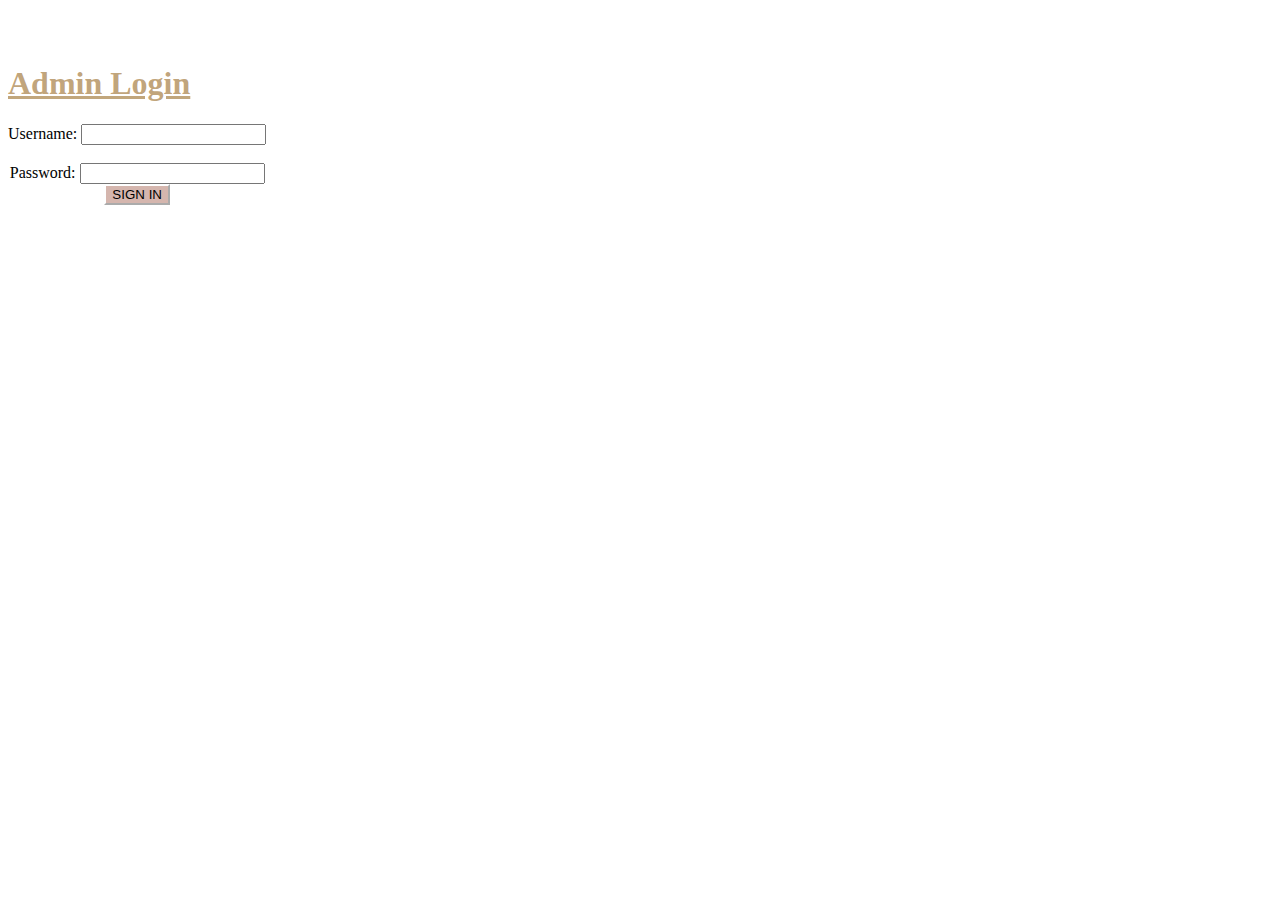
<file: admin.html>
<!DOCTYPE html>
<html lang="en">
<head>
    <meta charset="UTF-8">
    <meta http-equiv="X-UA-Compatible" content="IE=edge">
    <meta name="viewport" content="width=device-width, initial-scale=1.0">
    <title>Admin Login</title>
    <link href="style.css" rel="stylesheet" type="text/css" />
    <link href="https://cdn.jsdelivr.net/npm/bootstrap@5.2.2/dist/css/bootstrap.min.css" 
    rel="stylesheet" integrity="sha384-Zenh87qX5JnK2Jl0vWa8Ck2rdkQ2Bzep5IDxbcnCeuOxjzrPF/et3URy9Bv1WTRi" 
    crossorigin="anonymous">    
</head>
<body>
    <br>
    <br>
    
<div class = "container-fluid">
    <div class = "row">
        <div class = "col-md-4"></div>
        <div class = "col-md-4">
            <h1 style= "text-decoration: underline;">Admin Login</h1>
    <form id= "adminLogin" action = "admin.php" method = "post" class = "form-align">
        
        <label class = "options-style" for ="username">Username:</label>
        <input class = "form-control" type = "text" id= "userName" name = "username"><br><br>
        <label class = "options-style" for ="password">Password:</label>
        <input class = "form-control" type = "password" id= "password" name = "password"><br>
        
        <input class = "btn btn-primary button" type="submit" value = "SIGN IN">
    </form>
</div>
    <div class = "col-md-4"></div>
</div>
</div>
</body>
</html>
</file>
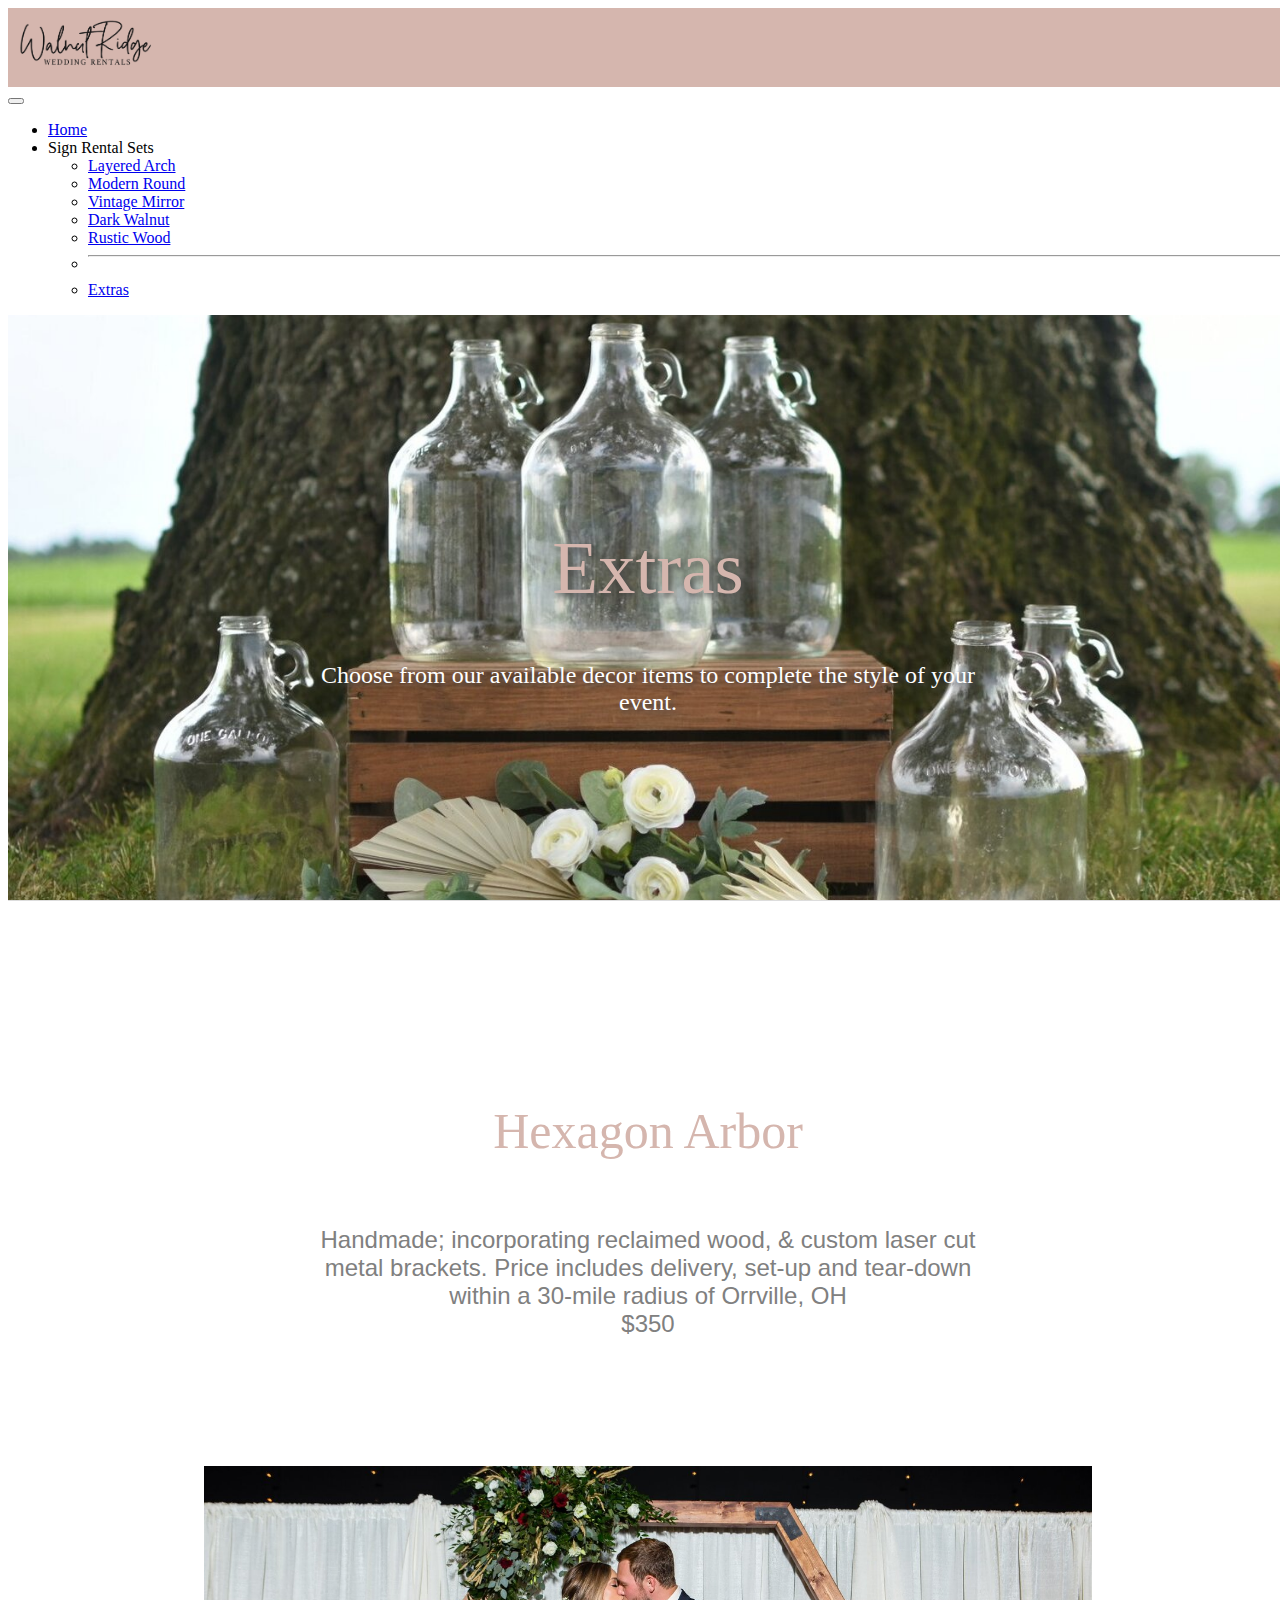
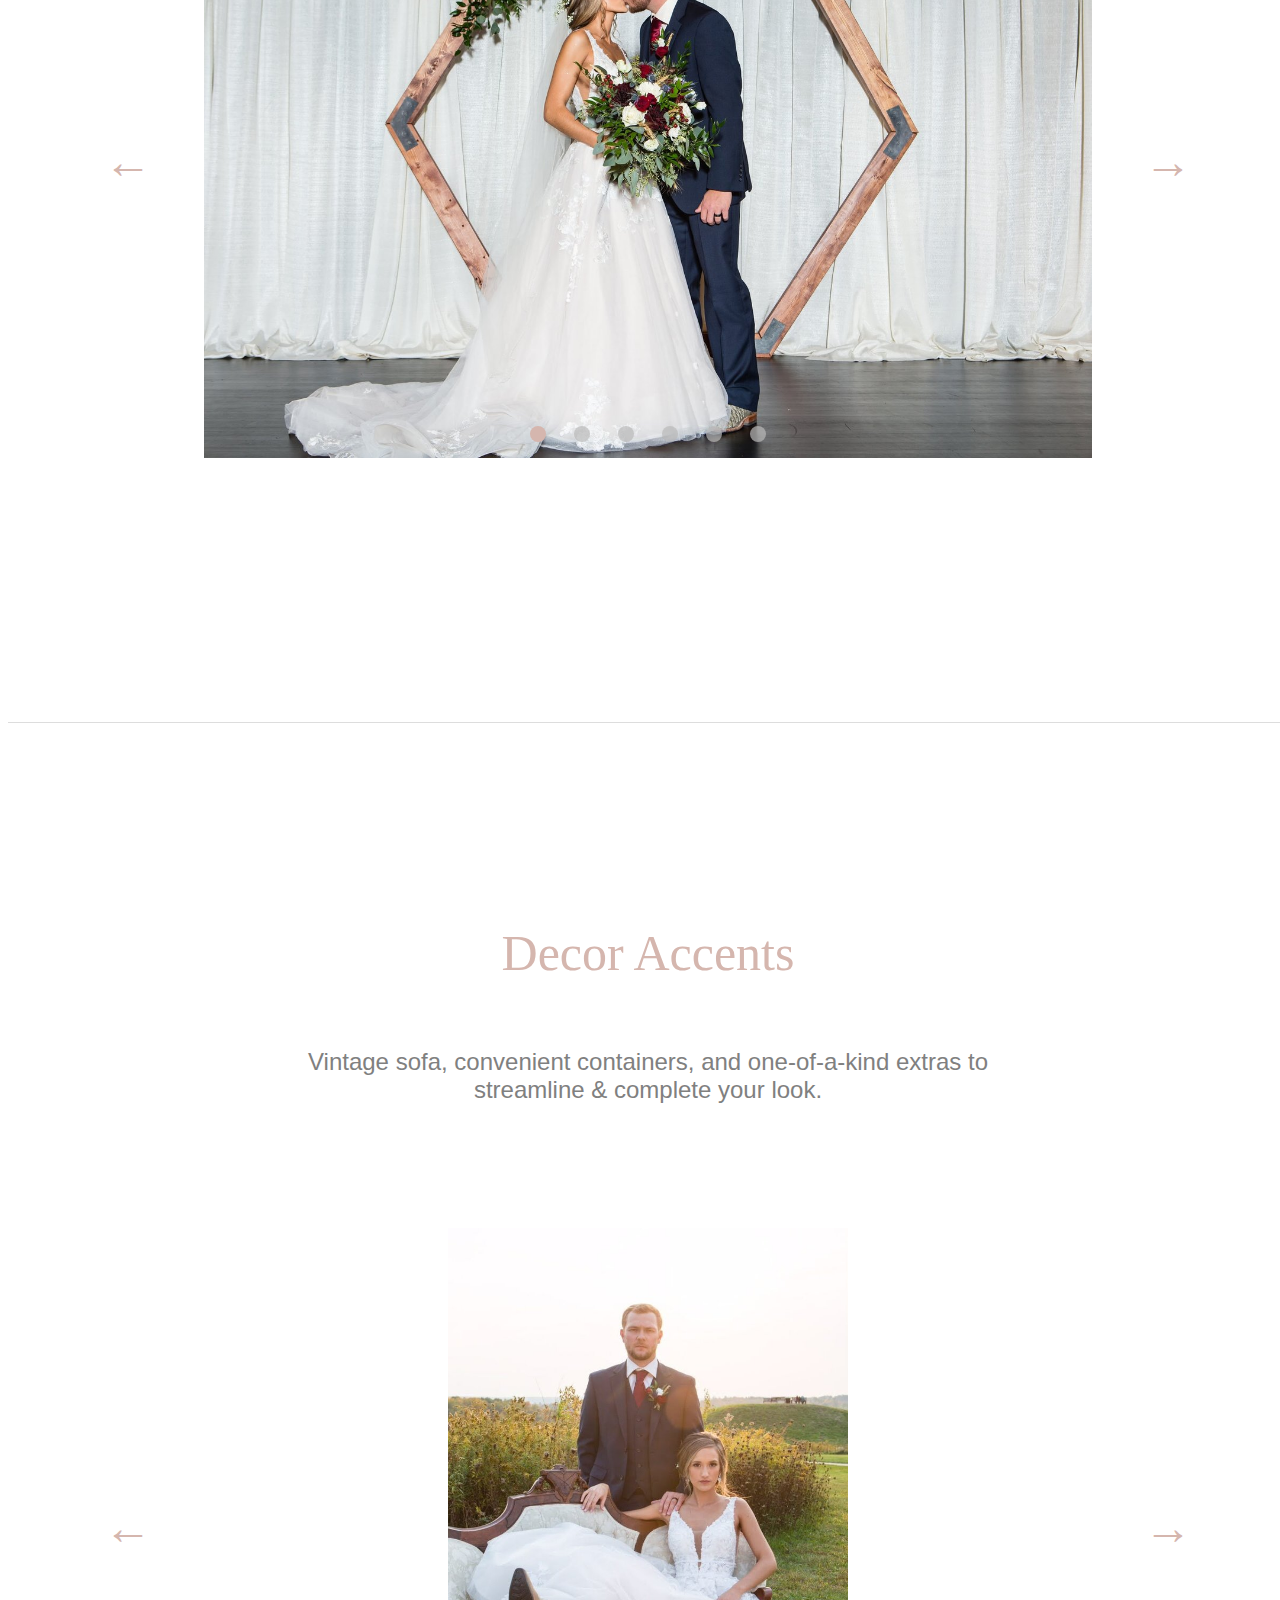
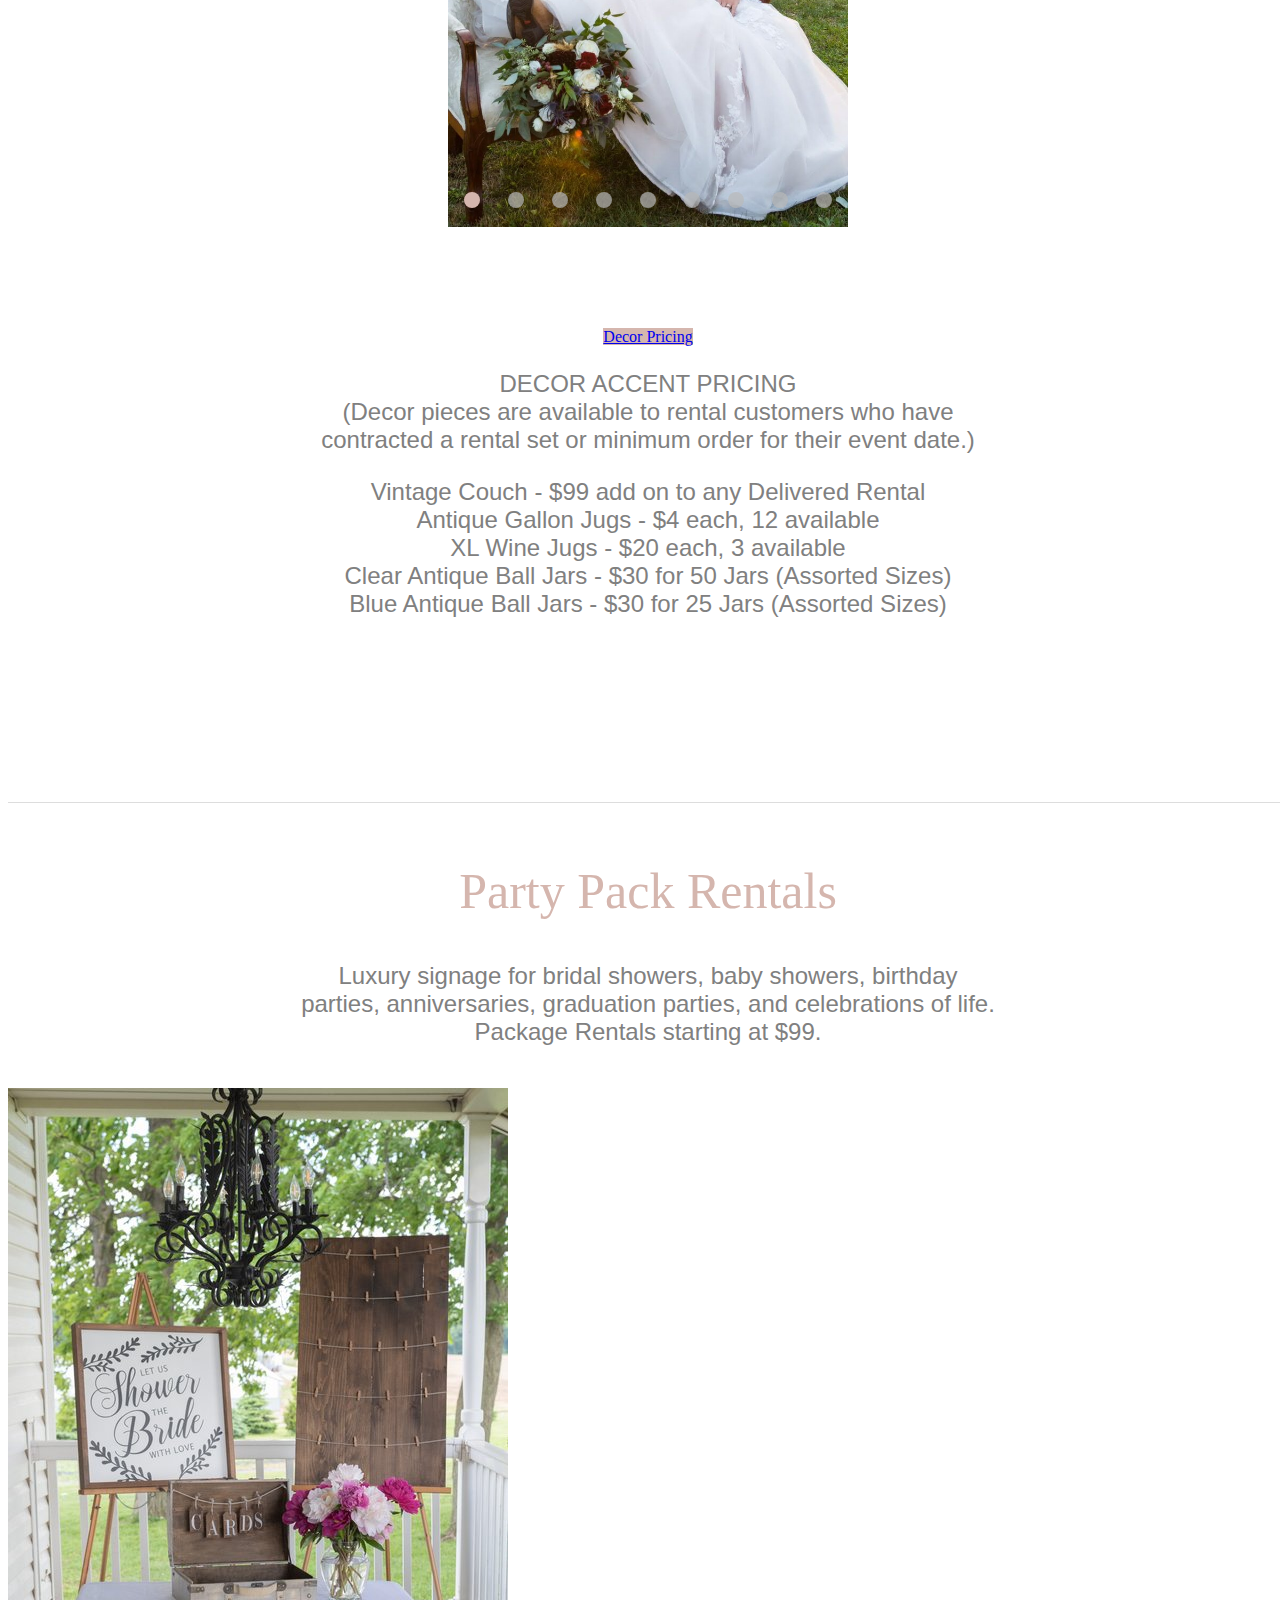
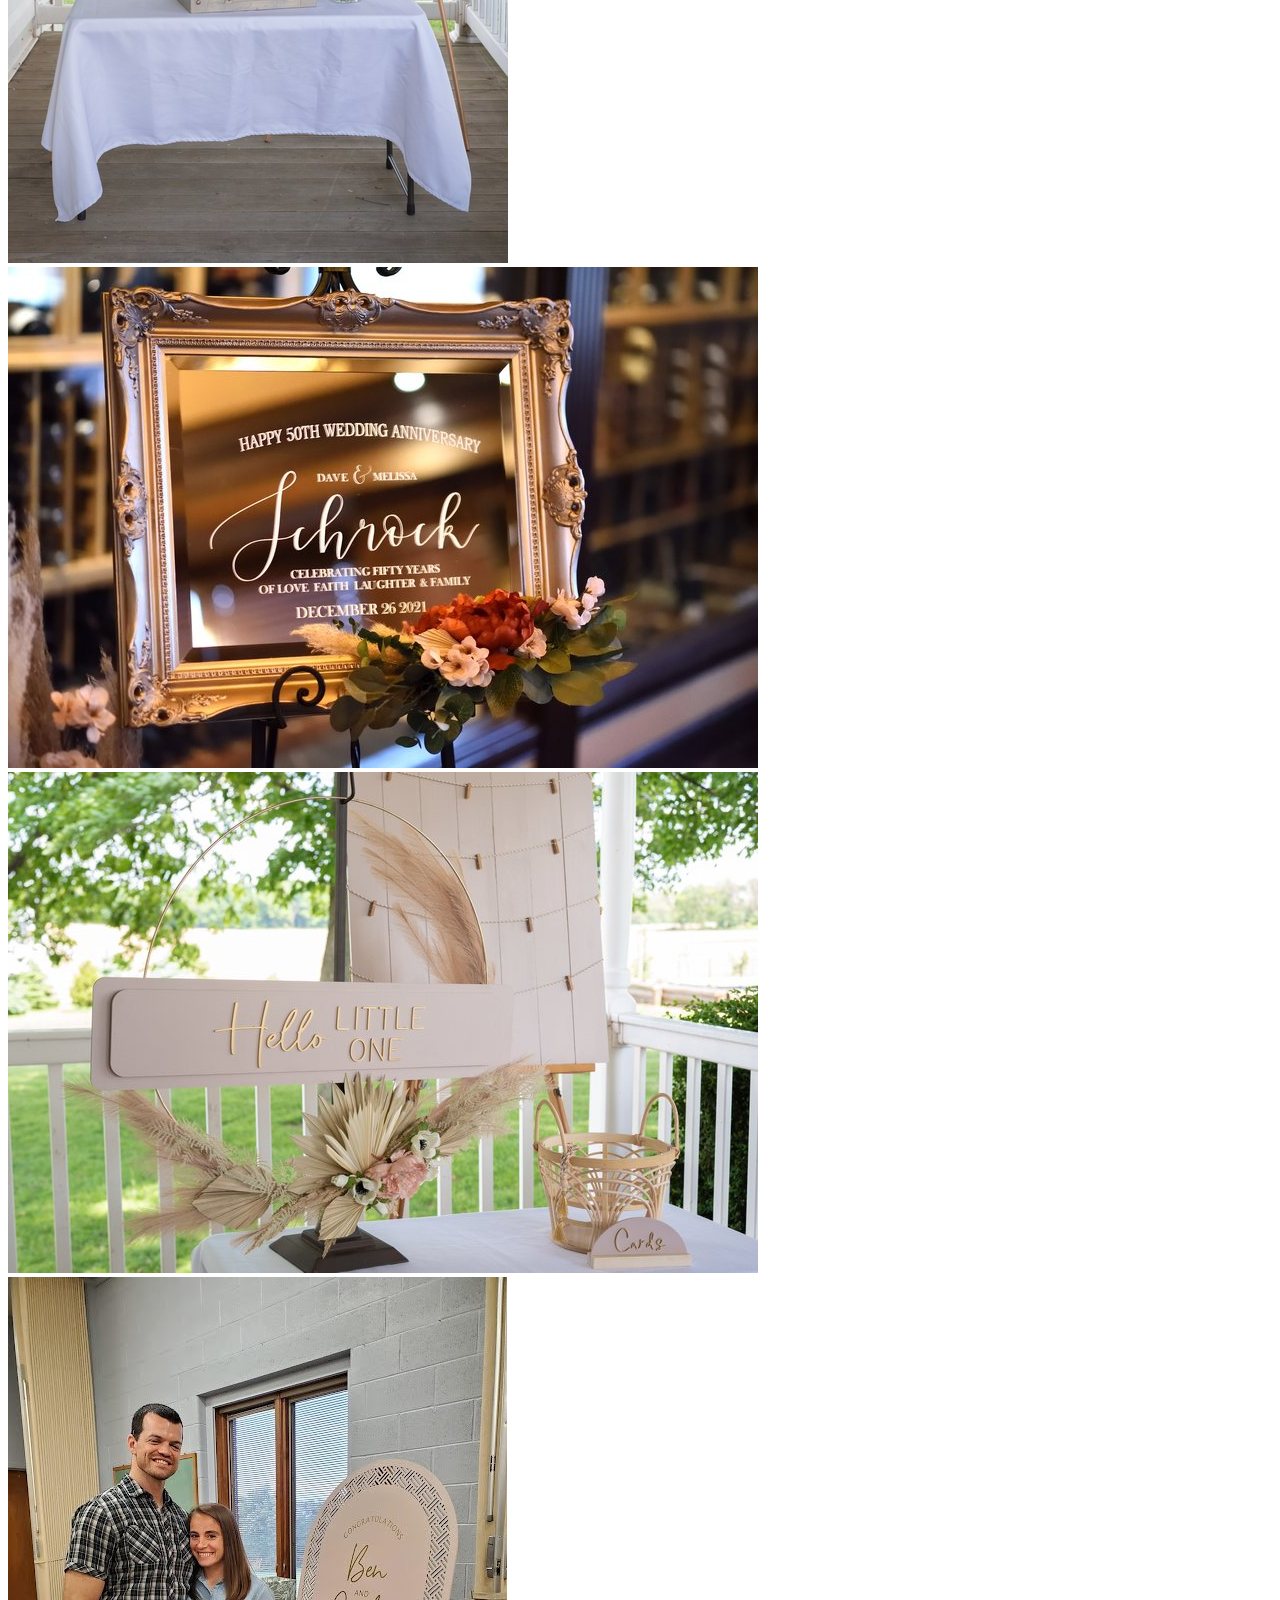
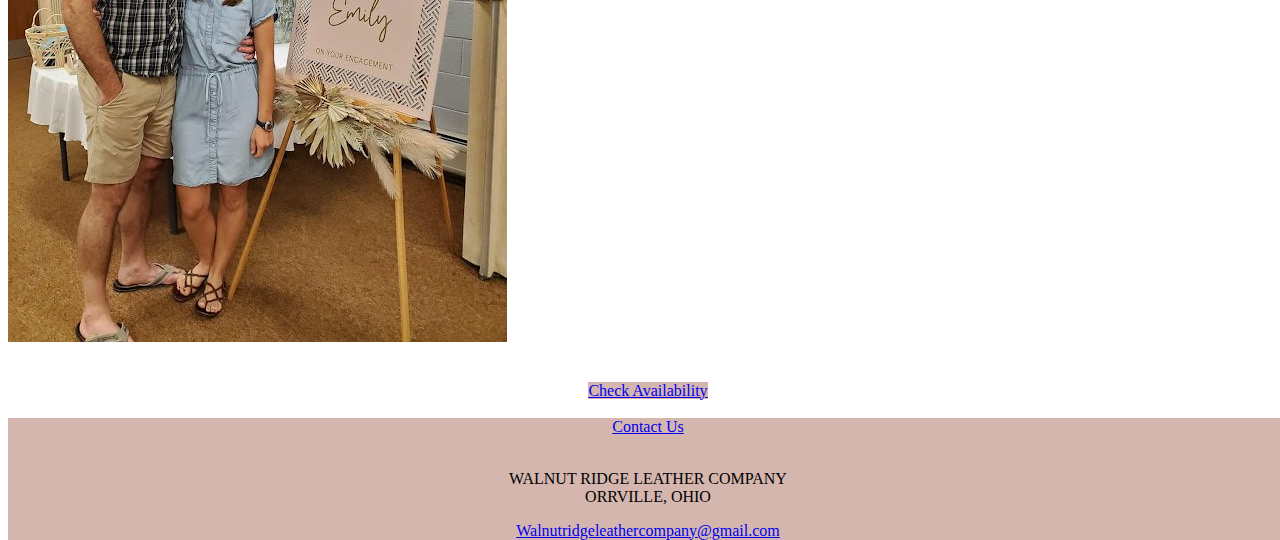
<file: extras.html>
<!DOCTYPE html>
<html>

<head>
  <meta charset="utf-8">
  <meta name="viewport" content="width=device-width">
  <title>Extras</title>
  <link href="extras.css" rel="stylesheet" type="text/css" />
  <link href="https://cdn.jsdelivr.net/npm/bootstrap@5.2.2/dist/css/bootstrap.min.css" rel="stylesheet" integrity="sha384-Zenh87qX5JnK2Jl0vWa8Ck2rdkQ2Bzep5IDxbcnCeuOxjzrPF/et3URy9Bv1WTRi" crossorigin="anonymous">
</head>

<body>
  <div class="container-fluid upper">
  <div class="row">
    <div class="col-md-3"><img src="img/logo.png" class="logo"> </div>
  <div class="col-md-9">
    
  </div>
  </div></div>
  
  
    <!--
    -------------------- NAV BAR ---------------------------------------------------------------
  -->
        <nav class="navbar navbar-expand-lg navbar-light bg-light">
          <div class="container-fluid">
            <!--a class="navbar-brand" href="#">Navbar</a-->
            <button class="navbar-toggler" type="button" data-bs-toggle="collapse" data-bs-target="#navbarSupportedContent" aria-controls="navbarSupportedContent" aria-expanded="false" aria-label="Toggle navigation">
              <span class="navbar-toggler-icon"></span>
            </button>
            <div class="collapse navbar-collapse" id="navbarSupportedContent">
              <ul class="navbar-nav me-auto mb-2 mb-lg-0">
                <li class="nav-item">
                  <a class="nav-link active" aria-current="page" href="index.html">Home</a>
                </li>
                <li class="nav-item dropdown">
                  <a class="nav-link dropdown-toggle" id="navbarDropdown" role="button" data-bs-toggle="dropdown" aria-expanded="false">
                    Sign Rental Sets
                  </a>
                  <ul class="dropdown-menu" aria-labelledby="navbarDropdown">
                    <li><a class="dropdown-item" href="layeredArchSet.html">Layered Arch</a></li>
                    <li><a class="dropdown-item" href="modernround.html">Modern Round</a></li>
                    <li><a class="dropdown-item" href="vintagemirror.html">Vintage Mirror</a></li>
                    <li><a class="dropdown-item" href="darkwalnut.html">Dark Walnut</a></li>
                    <li><a class="dropdown-item" href="rusticWoodSet.html">Rustic Wood</a></li>
                    <li><hr class="dropdown-divider"></li>
                    <li><a class="dropdown-item" href="extras.html">Extras</a></li>
                  </ul>
                </li>
                <!--li class="nav-item">
                  <a class="nav-link disabled" href="#" tabindex="-1" aria-disabled="true">Disabled</a>
                </li-->
              </ul>
            </div>
          </div>
        </nav>
  <!--
    -------------------- End of NAV BAR ---------------------------------------------------------------
  -->
  
  
  <section class="section back-img">
 <h1 class = "site-head">Extras</h1>
  
  <center>
  <p class="top-desc">Choose from our available decor items to complete the style of your event. </p></center>
  </section>
 
  <section class= "section">
    <div class="topper">
  <h2 class="section-head">Hexagon Arbor
  </h2>
      <center>
        <div class=text-box>
    <p class="description">Handmade; incorporating reclaimed wood, & custom laser cut metal brackets.     
Price includes delivery, set-up and tear-down within a 30-mile radius of Orrville, OH <br> $350</p>    
          
        </div>
      </center>
    </div>

    
    <div class="slideshow-container">

<div class="slider">
  <div class="slide">    
    <img class= "slide-pics rounded" src="img/HexArch2.jpg" alt="wedding arch" >
  </div>

  <div class="slide">   
    <img class= "slide-pics rounded" src="img/HexArch1.jpg" alt="wedding arch" >
  </div>

  <div class="slide">
       <img class= "slide-pics rounded" src="img/HexArch3.jpg" alt= "wedding arch">
  </div>
  <div class="slide">
       <img class= "slide-pics rounded" src="img/HexArch4.jpg" alt= "wedding arch">
  </div>
  <div class="slide">
       <img class= "slide-pics rounded" src="img/HexArch5.jpg" alt= "wedding arch">
  </div>
  <div class="slide">
       <img class= "slide-pics rounded" src="img/HexArch6.jpg" alt="wedding arch">
  </div>

  <!-- Next and previous buttons/dots below slider -->
        <button class="slider_btn slider_btn-left">&larr;</button>
        <button class="slider_btn slider_btn-right">&rarr;</button>
        <div class="dots1"></div>
 
</div>      
    </div>
    
  </section>

<!--   SECOND SLIDESHOW -->
   <section class= "section">
    
  <h2 class="section-head">Decor Accents</h2>
      <center>
        <div class=text-box>
    <p class="description">Vintage sofa, convenient containers, and one-of-a-kind extras to streamline & complete your look. <br></p>    
          
        </div>
      </center>
   

    
    <div class="slideshow-container">

<div class="slider2">
  <div class="slide2">    
    <img class= "slide-pics rounded" src="img/DecorAccent1.jpg" alt="Couple on vintage sofa">
  </div>

  <div class="slide2">   
    <img class= "slide-pics rounded" src="img/DecorAccent2.jpg" alt="vintage sofa">
  </div>

  <div class="slide2">
       <img class= "slide-pics rounded" src="img/DecorAccent3.jpg" alt="Group photo on vintage sofa">
  </div>
  <div class="slide2">
       <img class= "slide-pics rounded" src="img/DecorAccent4.jpg" alt="Antique gallon jugs">
  </div>
  <div class="slide2">
       <img class= "slide-pics rounded" src="img/DecorAccent5.jpg" alt="Antique gallon jugs">
  </div>
  <div class="slide2">
       <img class= "slide-pics rounded" src="img/DecorAccent6.jpg" alt="Ball Jars">
  </div>
   <div class="slide2">
       <img class= "slide-pics rounded" src="img/DecorAccent7.jpg" alt="Blue Jars">
  </div>
   <div class="slide2">
       <img class= "slide-pics rounded" src="img/DecorAccent8.jpg" alt="vintage typewriter">
  </div>
   <div class="slide2">
       <img class= "slide-pics rounded" src="img/DecorAccent9.jpg" alt="vintage candle holder">
  </div>

  <!-- Next and previous buttons/dots below slider -->
        <button class="slider_btn2 slider_btn-left secondLeft">&larr;</button>
        <button class="slider_btn2 slider_btn-right secondRight">&rarr;</button>
        <div class="dots2"></div>
</div>
 
</div>   
      

        <center><a class="btn btn-primary button" data-bs-toggle="collapse" href="#collapseExample" role="button" aria-expanded="false" aria-controls="collapseExample">
    Decor Pricing
  </a></center>
<div class="collapse" id="collapseExample">
  <div class="card card-body">
    <center><p class= "description">
      DECOR ACCENT PRICING<br>

(Decor pieces are available to rental customers who have contracted a rental set or minimum order for their event date.)<br></p></center>
    <center><p class="description">
Vintage Couch - $99 add on to any Delivered Rental<br>

Antique Gallon Jugs - $4 each, 12 available<br>

XL Wine Jugs - $20 each, 3 available<br>

Clear Antique Ball Jars - $30 for 50 Jars (Assorted Sizes)<br>

Blue Antique Ball Jars - $30 for 25 Jars (Assorted Sizes)<br>
    </p></center>
    </div>
  </section>


<br>
  <h2 class= "section-head">Party Pack Rentals</h2>
  <center>
    <p class="description">Luxury signage for bridal showers, baby showers, birthday parties, anniversaries, graduation parties, and celebrations of life. <br> Package Rentals starting at $99.

</p>
  </center>
  <br>
  <div class="container-fluid">
  <div class= "row">
    <div class="col-md-3">
      <img src="img/PartyPack3.jpg" class= "img-fluid rounded" alt="Bridal shower sign">
    </div>
    <div class="col-md-3">
      <img src="img/PartyPack2.jpg" class= "img-fluid rounded" alt="wedding sign">
    </div>
  
    
    <div class="col-md-3">
      <img src="img/PartyPack1.jpg" class= "img-fluid  rounded" alt="baby shower sign">
    </div>
    <div class="col-md-3">
      <img src="img/PartyPack4.jif" class= "img-fluid rounded" alt="engagement sign">
    </div>
    </div>
  
  </div>
  <br>
  <br>
  <center><a class="btn btn-primary button"  href="availability.html">
    Check Availability
  </a></center>
  
<br>



       



    
<footer class="extras-footer">
  <center>
    <a class = "footer-style" href="extras.html">Contact Us</a>
    <br><br>
    <p class= "footer-style">WALNUT RIDGE LEATHER COMPANY<br>
ORRVILLE, OHIO</p>
    <a class= "footer-style" href = "mailto: Walnutridgeleathercompany@gmail.com">Walnutridgeleathercompany@gmail.com</a>
  </center>
</footer>
  
  <script src="extras.js"></script> 
  <script src="https://cdn.jsdelivr.net/npm/bootstrap@5.2.2/dist/js/bootstrap.bundle.min.js" integrity="sha384-OERcA2EqjJCMA+/3y+gxIOqMEjwtxJY7qPCqsdltbNJuaOe923+mo//f6V8Qbsw3" crossorigin="anonymous"></script>
  
  
  
</body>
</html>
</file>
<file: style.css>
/*
*********************  style.css  Site-Wide *****************************************************************
*/

:root {
    /* --weddingRentalMauve: 213, 182, 174, .87; */
    --weddingRentalMauve: 191, 163, 120, .97;
    --mauveFooter: 190, 182, 174, 1;
    --bodyBackgroundFade: 213, 182, 174;
    --footerFade: 255, 255, 255, .01;
}


html, body {
  height: 100%;
  width: 100%;
}

html {
  min-height: 100%;
}

#grad1 {
  background-image: radial-gradient(circle at center, rgba(256,256,256,1), rgba(var(--bodyBackgroundFade), .14));
  background-size: cover;
  position: relative;
}

h1 {
  color: rgba(var(--weddingRentalMauve));
}

h3 {
  font-family: proxima-nova;
  font-weight: 600;
  font-style: normal;
  font-size: 18px;
  letter-spacing: 2px;
  text-transform: uppercase;
  line-height: 1.2em;
  color: rgba(var(--weddingRentalMauve));
}

h5 {
  font-family: proxima-nova;
  font-weight: 300;
  font-style: normal;
  font-size: 14px;
  letter-spacing: 1px;
  line-height: 1.2em;
  color: rgba(var(--weddingRentalMauve));
}

clear {
clear: both;
display: table;
}

a {
  color: rgba(var(--weddingRentalMauve));
  text-decoration: none;
  background: transparent;
}

a:hover {
  color: black;
}

/*
************************  Header *********************************************************************
*/

#headerImage {
  background-image: linear-gradient(rgba(0, 0, 0, 0.2), rgba(0, 0, 0, 0.2)), url('img/headerImages/frontHeader.jpg');
  background-position: 50% 30%;
  background-size: cover;
  height: 600px;
  transition: 1.9s;
}

.navbar-custom {
  font-size: x-large;
  font-weight: 400;
  
}

#navbarSupportedContent {
  background: rgba(255,255,255,.3);
  border-radius: 20px;
}

.margin-menu{
  margin-right: 25px;
  margin-left: 25px;
}
/*
************************  Footer *********************************************************************
*/


.footer-style{
  background-image: radial-gradient(circle, rgba(var(--mauveFooter)), rgba(var(--footerFade)) );
  font-family:sans-serif;
  font-weight: 150;
  font-size: large;
  color: white;
}

.foot-link {
  color: white !important;
}

.footerLinksBlack{
  color:black; 
  white-space: nowrap;
}



/*
************************  index.html *********************************************************************
*/

.entryLuxury{
  text-align: center;
  white-space: pre-wrap;
  font-size: 32px;
  margin: 1em 0 0.5em;
  color: rgba(var(--weddingRentalMauve));
  font-family: adobe-garamond-pro;
  font-weight: 400;
  font-style: normal;
  letter-spacing: 0px;
  text-transform: none;
  line-height: 1.2em;
  text-rendering: optimizeLegibility;
  display: block;
  margin-block-start: 0.67em;
  margin-block-end: 0.67em;
  margin-inline-start: 0px;
  margin-inline-end: 0px;

}

.entryNonProfit{
  text-align: center;
  white-space: pre-wrap;
  margin-bottom: 0;
  margin: 1em 0 0.5em;
  color: rgba(26,26,26,.9);
  font-family: proxima-nova;
  font-weight: 600;
  font-style: normal;
  font-size: 16px;
  letter-spacing: 2px;
  text-transform: uppercase;
  line-height: 1.2em;
  text-rendering: optimizeLegibility;
  display: block;
  margin-block-start: 1em;
  margin-block-end: 1em;
  margin-inline-start: 0px;
  margin-inline-end: 0px;
}

.col-1-special {
  flex: 0 0 auto;
  width: 6%;
}
.col-2-special {
  flex: 0 0 auto;
  width: 8%;
}

@media (min-width: 768px) {
  .col-md-4-special {
    flex: 0 0 auto;
    width: 40%;
  }
}

.fit-img{
  width: 280px;
  height: 280px;
  object-fit: cover;
 }

/*
************************  What is this?  *********************************************************************
*/


#Question1group{
  padding-bottom: 25px;
}

.form-group {
  padding-bottom: 50px;
}

.label {
  padding-bottom: 5px;
}
/*
end of CSS for check-inForm.html
*/

/*
Start of CSS for aboutus.html
*/

.img-logo{
  width:75px;
  height:75px;
  object-fit: cover;
  float: right;
}

.about-us-foot{
  height:50px;
  background: linear-gradient(to bottom, white 0%, rgba(var(--weddingRentalMauve)) 50%);
}

.index-head{
    text-align: left;
    font-family: proxima-nova;
    font-weight: 600;
    font-style: normal;
    height: 60px;
    letter-spacing: 1px;
    text-transform: none;
    line-height: 1.2em;
    color: rgba(var(--weddingRentalMauve));
}

.head-color{
  background: linear-gradient(to right,  #000000 50%, #ffffff 100%); 
}



/*
Start of Agreement Page CSS
*/

.agreement-head{
  text-align:center;
}
.agreement-list{
  margin-left:10%;
  margin-right: 10%;
}
.first-p{
  margin-left:10%;
  margin-right: 10%;
}
.agreement-h2{
  text-align:center;
}
.table-head{
  height: 30px;
}
.agreement-th{
  text-align: center !important;
}
.table-adjust{
  width: 80%;
  margin-left: 15%;
  margin-right: 15%;
}



/*
End of Agreement Page CSS
*/

/*
********************************************Pick Your Set ***********************************************
*/

.fit-img-2{
  width: 220px;
  height: 220px;
  object-fit: cover;
 }

.center-align{
  text-align: center;  
}

.under-start {
clear: left;
white-space: nowrap;
}

.under-end {
clear: right;
white-space: nowrap;
}

#layeredArch:hover {
  border: 5px solid #555
}

#modernRound:hover {
  border: 5px solid #555
}

#vintageMirror:hover {
  border: 5px solid #555
}

#darkWalnut:hover {
  border: 5px solid #555
}

#rusticWood:hover {
  border: 5px solid #555
}


/*
********************************************  extras.php  ***********************************************
*/

.accordion-button:not(.collapsed) {
  color: black;
  background-color: transparent;
  box-shadow: inset 0 calc(-1 * var(--bs-accordion-border-width)) 0
    var(--bs-accordion-border-color);
}

.fit-img-extras{
  width: 150px;
  height: 150px;
  object-fit: cover;
 }

 #option0:hover {
  border: 5px solid #555
}
#option1:hover {
  border: 5px solid #555
}
#option2:hover {
  border: 5px solid #555
}
#option3:hover {
  border: 5px solid #555
}
#option4:hover {
  border: 5px solid #555
}
#option5:hover {
  border: 5px solid #555
}
#option6:hover {
  border: 5px solid #555
}

/*
********************************************Layered Arch Set Page CSS***********************************************
*/


/*Kat's CSS merged from extras.css*/
.center{
  display: flex;
  justify-content: center;
  align-items: center;

}

.logo{
  max-height: 75px;
  width:auto;
}

.upper{
  background-color: #d5b6ae !important;
}

.top-desc{
  max-width: 700px;
  text-align: center;
  font-family: sans-serifif;
  font-weight: 250;
  font-size: x-large;
  color: white;
  text-shadow: 3px 3px 6px #4d4d4d;
}

.back-img{
  background-color: #d5b6ae;
  background-position: center;
  background-size: cover;
  background-repeat: no-repeat;
}

.extras-head{
  background-color: #d5b6ae;
  height:100px;
  font-family: serif;
  font-weight: 100;
  color: white;
  text-align: center;  
}

.site-head{
  text-shadow: 3px 3px 6px #4d4d4d;
  color:#d5b6ae;
  font-family: serif;
  font-size: 75px;
  font-weight: 100;
  text-align: center;
}

.section-head{
  color:#d5b6ae;
  font-family: serif;
  font-size: 50px;
  font-weight: 100;
  text-align: center;
}

#setDescription{
  color: rgba(26,26,26,.7);
}

#colorOptionsDescription{
  color: #d5b6ae;
  font-weight: bold;
}

.card-img-top {
    width: 100%;
    height: 15vw;
    object-fit: cover;
}
.card-text {
  text-align: center;
}
#buttonDiv{
  padding: 5%;
}
#checkAvailabilityButton{
  background-color:  #d5b6ae;
  color: white;
}
section * {
  padding: .5%;
}

div.setDescription > * {
  text-align: left;
}
#sectionRentalPackagesDescription {
  padding: 0% !important; 
}

hr {
  padding: .5%;
}

.sectionPick6set > * {
  text-align: center;
}
#unpluggedCeremonySignRow {
  padding-top: 5%;
}

/*
********************************************End of Layered Arch Set Page CSS***********************************************
*/




/*
********************************************Rustic Wood Set Page CSS***********************************************
*/

.extras-head{
  background-color: #d5b6ae;
  height:100px;
  font-family: serif;
  font-weight: 100;
  color: white;
  text-align: center;  
}
.section-head{
  color:#d5b6ae;
  font-family: serif;
  font-size: 50px;
  font-weight: 100;
  text-align: center;
}
#setDescription{
  color: rgba(26,26,26,.7);
}
#colorOptionsDescription{
  color: #d5b6ae;
  font-weight: bold;
}
.card-img-top {
    width: 100%;
    height: 15vw;
    object-fit: cover;
}
.card-text {
  text-align: center;
}
#buttonDiv{
  padding: 5%;
}
#checkAvailabilityButton{
  background-color:  #d5b6ae;
  color: white;
}
section * {
  padding: .5%;
}

div.setDescription > * {
  text-align: left;
}
#sectionRentalPackagesDescription {
  padding: 0% !important; 
}

hr {
  padding: .5%;
}
#pick4price {
  text-align: center !important;
}
#pick4directions {
  text-align: center !important;
}


div.col-sm-6 {
  padding: 2% !important;
}


#welcomeSignDiv{
  text-align: center !important;
}
#photoCred{
  text-align: center !important;
}
.youPickFourList *  {
  padding: 1%;
}




/*
********************************************End of Rustic Wood  Set Page CSS***********************************************
*/

.text-box{
  display: flex;
  justify-content: center;
}
.description{
  max-width: 700px;
  text-align: center;
  font-family: sans-serif;
  font-weight: 100;
  font-size: x-large;
  color: #808080;
}
.topper{
  align-content: center;
}

.section{
  padding: 10rem 3rem;
  border-bottom: 1px solid #ddd;
  transition: transform 1s, opacity 1s;
}
/*Slide Show CSS  */
.slidshow-container{
  max-width: 75%;
  position: relative;
  margin: auto;
}
.slide-pics{
  height: auto; 
    width: auto; 
    max-width: 75%; 
    max-height: 600px;
}
.slider, .slider2{
  max-width: 100rem;
  height: 50rem;
  margin: 0 auto;
  position: relative;
  overflow: hidden;
}
.slide, .slide2{
  position:absolute;
  top: 0;
  width:100%;
  height: 50rem;
  display: flex;
  align-items: center;
  justify-content: center;
  transition: transform 1s;
}
.slider_btn, .slider_btn2 {
  position: absolute;
  top: 50%;
  z-index: 10;
  border: none;
  background: none;
  font-family: inherit;
  color: #d5b6ae;
  border-radius: 50%;
  height: 4rem;
  width: 4rem;
  font-size: 3rem;
  cursor: pointer;
}
.slider_btn-left {
  left: 5%;
  transform: translate(-30%, -50%);
}
.slider_btn-right {
  right: 5%;
  transform: translate(30%, -50%);
}
/*Dots for carosel  */
.dots1, .dots2{
  position: absolute;
  bottom: 15%;
  left: 50%;
  transform: translateX(-50%) ;
  display: flex;
}
.dots_dot1, .dots_dot2 {
  border: none;
  background-color: #b9b9b9;
  opacity: 0.7;
  height: 1rem;
  width: 1rem;
  border-radius: 50%;
  margin-right: 1.75rem;
  cursor: pointer;
  transition: all 0.5s;
}
.dots_dot:last-child {
  margin: 0;
}
.dots_dot-active{
  background-color:#d5b6ae ;
  opacity: 1;
}
.party-img{
  max-height: 300px;
  
  width: auto;
}
.button{
  background-color:#d5b6ae !important ;
  border-color: white !important;
}
.extras-footer{
  background-color: #d5b6ae;
}

/*Check Availability CSS  */
.rental-head{
  color:#d5b6ae;
  font-family: sans-serif;
  font-size: 30px;
  font-weight: 100;
  text-align: center;
}
.select-style{
  max-width: 400px;
}
.option-style{
  font-family: sans-serif;
  color: #808080;
}
.form-align{
    display: inline-block;
    margin-left: auto;
    margin-right: auto;
    text-align: center;
    align-items: center;
}

/* vardump styles */
.text-color{
  color:#4d4d4d !important;
}
.descriptionList{
  font-family: sans-serif;
  font-weight: 75;
  font-size: medium;
  color: #808080;
}
#wrap{
  display: inline-block;
}

.formClass > label {
  font-size: large;
}

/*   Breadcrumbs styles   */
ul.relative{
  position: relative;
  left: 0px;
  margin-bottom: 50px;
  list-style: none;
}

ul.relative li{
  display: inline;
  padding-bottom: 20px;;
}

ul.relative li+li:before{
  padding: 2px;
  color: #d5b6ae;
  content: "/\00a0";
}

.text-style{
  color:#d5b6ae;
}

.page-select{
  color: #f78fa7;
}

/* reserve.php styles */
.alternateContactHeader {
  color:#d5b6ae !important;
  padding: 2%;
}

/*-----------------Modern Round---------------*/

.package-list{
  display: grid;
  grid-template-columns: 1fr 1fr;
}
.side{
  display: flex;
  align-items: center;
  justify-content: center;
  margin-top: 15px;
}

.image{
  flex-basis: 50%;
}
.img-size{
  height: 60%;
}

.text-right{
  font-size: 15px;
  padding-left: 20px;
  text-align: center;
  margin-left: 20pt;
}

.text-left{
  font-size: 15px;
  padding-right: 20px;
  text-align: center;
  margin-right: 20pt
}

h6{
  color: rgba(174, 178, 183, 0.984);
  font-size: 25px;
}

h4, h5{
  color: #d5b6ae;
  text-align: center;
}

.pck-btn{
  background-color:  #d5b6ae !important;
  color: white !important;
  display: inline-block;
  width: 50% ;
}

#guestbook{
  padding-right: 20%;
}

h2, #note{
  font-weight: bold !important;
}

li{
  margin-top: 12pt;
}

/* --------------------Dark Walnut-----------------*/
#body{
  padding-right: 32px;
      padding-left: 32px;
      padding-bottom: 96px;
      padding-top: 0px;
}
.added-sh{
  margin-top: 15px;
    color:#d5b6ae;
    font-family: serif;
    font-size: 30px;
    font-weight: 100;
    text-align: center;
}

#checkAvailButton{
  background-color:  #d5b6ae;
  color: white;
  display: inline-block;
  width: 50%;
}

#price{
  color:#383939;
  font-weight: bold;
  text-align: center;
  font-size: 20pt;
}

.pad-left{
  margin-left: 20%;
}

#photo{
  text-align: center !important;
  color:#383939;
}
</file>
<file: extras.css>
html, body {
  height: 100%;
  width: 100%;
}
.center{
  justify-content: center;
}
.logo{
  max-height: 75px;
  width:auto;
}
.upper{
  background-color: #d5b6ae;
}
.top-desc{
  max-width: 700px;
  text-align: center;
  font-family: sans-serifif;
  font-weight: 250;
  font-size: x-large;
  color: white;
  text-shadow: 3px 3px 6px #4d4d4d;
}
.back-img{
  background-color: #d5b6ae;
  background-image: url(img/DecorAccent4.jpg);
  background-position: center;
  background-size: cover;
  background-repeat: no-repeat;
}
.extras-head{
  background-color: #d5b6ae;
  height:100px;
  font-family: serif;
  font-weight: 100;
  color: white;
  text-align: center;  
}
.site-head{
  text-shadow: 3px 3px 6px #4d4d4d;
  color:#d5b6ae;
  font-family: serif;
  font-size: 75px;
  font-weight: 100;
  text-align: center;
}
.section-head{
  color:#d5b6ae;
  font-family: serif;
  font-size: 50px;
  font-weight: 100;
  text-align: center;
}
.text-box{
  display: flex;
  justify-content: center;
}
.description{
  max-width: 700px;
  text-align: center;
  font-family: sans-serif;
  font-weight: 100;
  font-size: x-large;
  color: #808080;
}
.topper{
  align-content: center;
}

.section{
  padding: 10rem 3rem;
  border-bottom: 1px solid #ddd;
  transition: transform 1s, opacity 1s;
}
/*Slide Show CSS  */
.slidshow-container{
  max-width: 75%;
  position: relative;
  margin: auto;
}
.slide-pics{
  height: auto; 
    width: auto; 
    max-width: 75%; 
    max-height: 600px;
}
.slider, .slider2{
  max-width: 100rem;
  height: 50rem;
  margin: 0 auto;
  position: relative;
  overflow: hidden;
}
.slide, .slide2{
  position:absolute;
  top: 0;
  width:100%;
  height: 50rem;
  display: flex;
  align-items: center;
  justify-content: center;
  transition: transform 1s;
}
.slider_btn, .slider_btn2 {
  position: absolute;
  top: 50%;
  z-index: 10;
  border: none;
  background: none;
  font-family: inherit;
  color: #d5b6ae;
  border-radius: 50%;
  height: 4rem;
  width: 4rem;
  font-size: 3rem;
  cursor: pointer;
}
.slider_btn-left {
  left: 5%;
  transform: translate(-30%, -50%);
}
.slider_btn-right {
  right: 5%;
  transform: translate(30%, -50%);
}
/*Dots for carosel  */
.dots1, .dots2{
  position: absolute;
  bottom: 15%;
  left: 50%;
  transform: translateX(-50%) ;
  display: flex;
}
.dots_dot1, .dots_dot2 {
  border: none;
  background-color: #b9b9b9;
  opacity: 0.7;
  height: 1rem;
  width: 1rem;
  border-radius: 50%;
  margin-right: 1.75rem;
  cursor: pointer;
  transition: all 0.5s;
}
.dots_dot:last-child {
  margin: 0;
}
.dots_dot-active{
  background-color:#d5b6ae ;
  opacity: 1;
}
.party-img{
  max-height: 300px;
  
  width: auto;
}
.button{
  background-color:#d5b6ae !important ;
  border-color: white !important;
}
.extras-footer{
  background-color: #d5b6ae;
}

/*Check Availability CSS  */
.rental-head{
  color:#d5b6ae;
  font-family: sans-serif;
  font-size: 30px;
  font-weight: 100;
  text-align: center;
}
.select-style{
  max-width: 400px;
}
.option-style{
  font-family: sans-serif;
  color: #808080;
}
</file>
